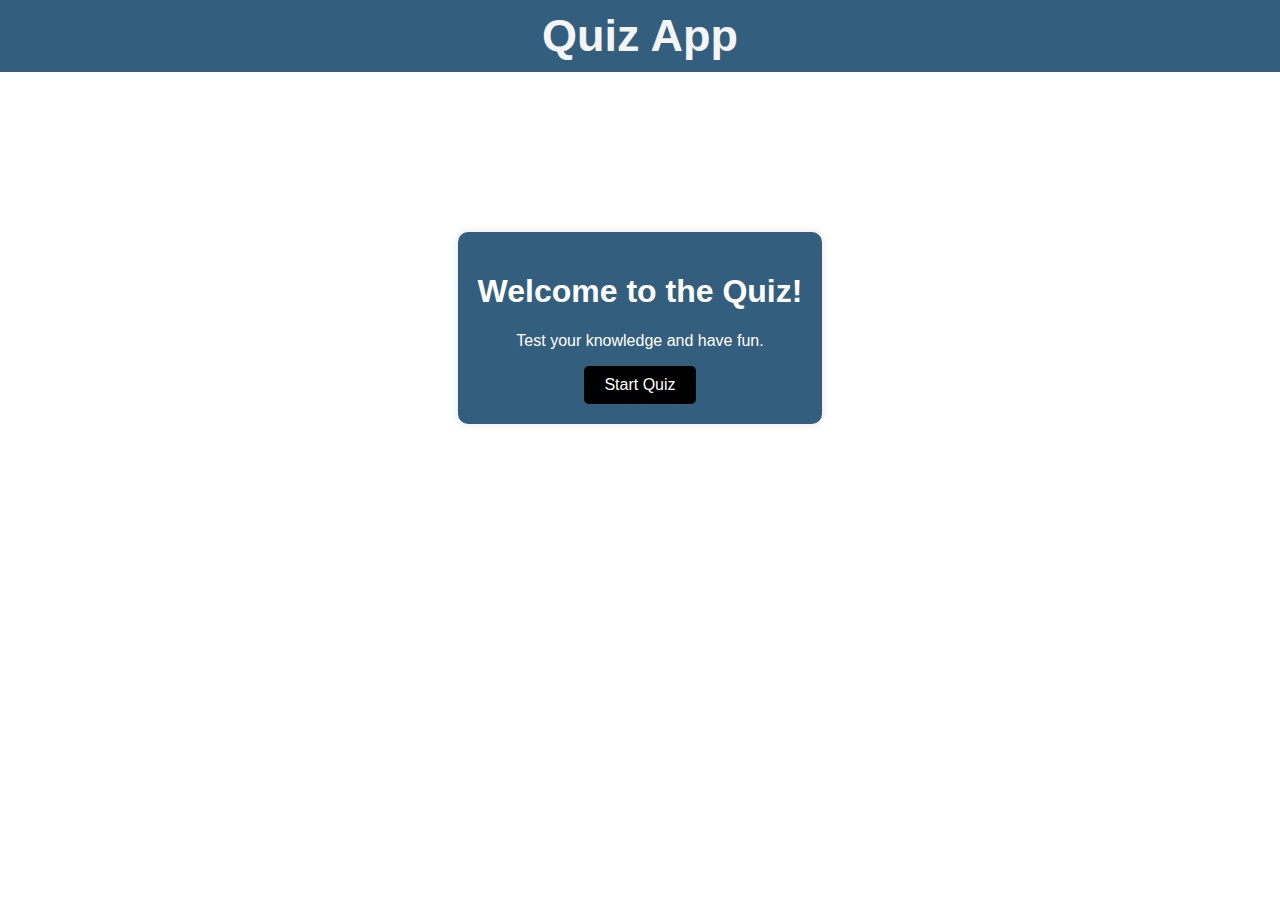
<file: welcome.html>
<!DOCTYPE html>
<html lang="en">
<head>
<meta charset="UTF-8">
<meta name="viewport" content="width=device-width, initial-scale=1.0">
<title>Welcome to the Quiz!</title>
<link rel="stylesheet" href="styles/welcome.css">
</head>
<body>
  <header>
    <h2>Quiz App</h2>
  </header>
  <div class="welcome-container">
    <h1>Welcome to the Quiz!</h1>
    <p>Test your knowledge and have fun.</p>
    <button class="start-button" onclick="startQuiz()">Start Quiz</button>
  </div>
  <script>
    function startQuiz() {
        window.location.href = "Login.html";
    }
  </script>
</body>
</html>
</file>
<file: styles/welcome.css>
body {
    font-family: Arial, sans-serif;
    margin: 0;
    padding: 0;
    display: flex;
    flex-direction: column;
    align-items: center;
    
    width: 100%;
    height: absolute;
    background: url('https://i.pinimg.com/originals/5b/4c/d2/5b4cd292f6f382ab8d8a51b9fcaad5ed.jpg');
    background-size: cover;
    
  }

  header {
    background-color: rgb(51, 94, 125);
    color: whitesmoke;
    font-size: 30px;
    padding: 10px 0;
    margin-bottom: 60px;
    text-align: center;
    width: 100%;
  }

  header h2 {
    margin: 0;
  }

  .welcome-container {
    text-align: center;
    padding: 20px;
    background-color: rgb(51, 94, 125);
    border-radius: 10px;
    color: white;
    box-shadow: 0px 0px 10px rgba(0, 0, 0, 0.1);
    margin-top: 100px;
  }

  .start-button {
    padding: 10px 20px;
    background-color: #000000;
    color: #ffffff;
    border: none;
    border-radius: 5px;
    font-size: 16px;
    cursor: pointer;
    transition: background-color 0.3s ease;
  }

  .start-button:hover {
    background-color:rgb(43, 44, 44);
  }
</file>
